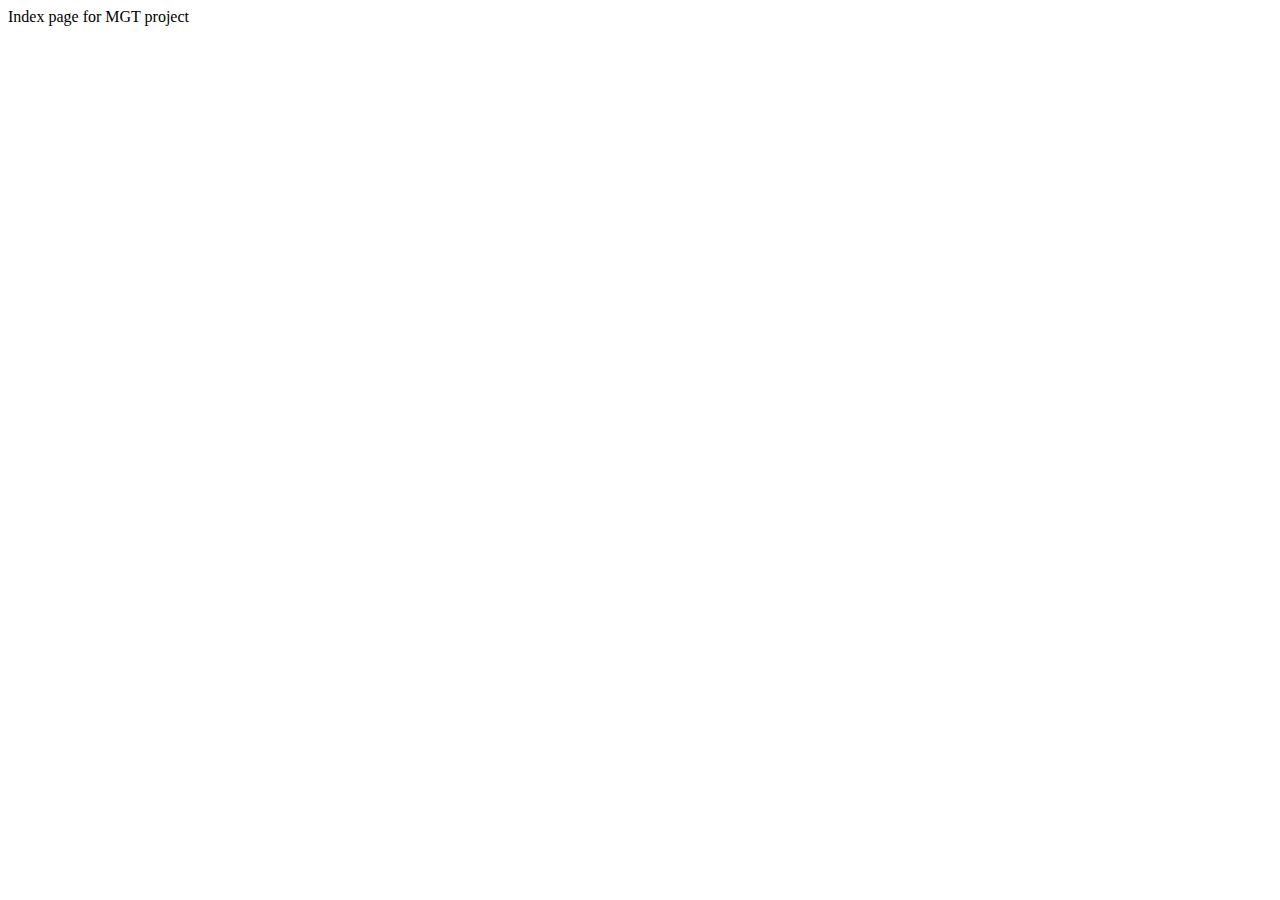
<file: index.html>
<!DOCTYPE html>
<html lang="">

<head>
  <meta charset="utf-8">
  <meta name="viewport" content="width=device-width, intial-scale=1.0" user-scalable="no">
  <title>MGT</title>

</head>



<body>
    Index page for MGT project
</body>


</html>
</file>
